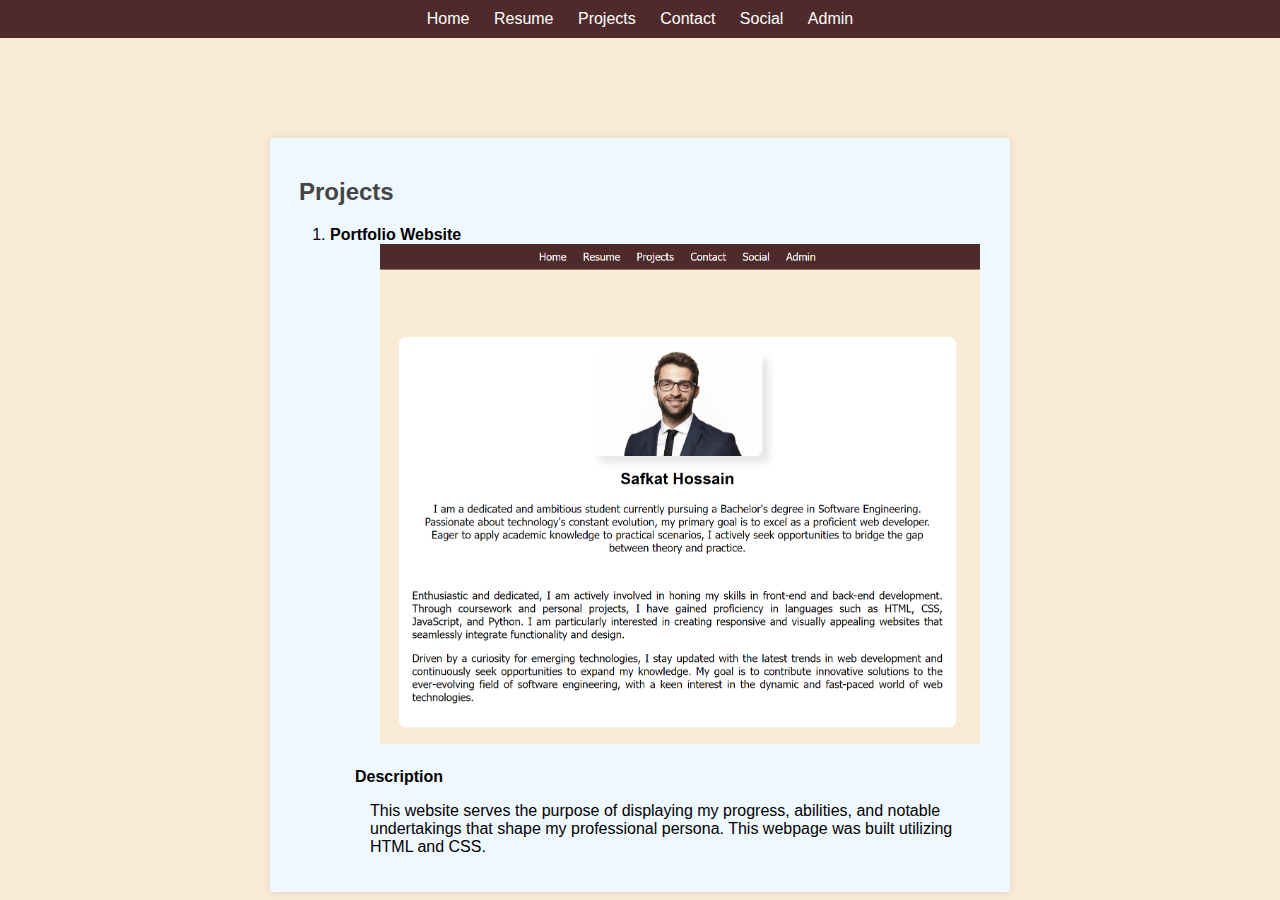
<file: projects.html>
<!DOCTYPE html>
<html lang="en">
  <head>
    <title>Resume</title>
    <style type="text/css">
      body {
        margin: 0;
        padding: 0;
        font-family: Tahoma, sans-serif;
        background-color: antiquewhite;
      }
      #menu {
        background-color: rgb(79, 42, 42);
        color: #ffffff;
        text-align: center;
        padding: 10px 10px 10px 10px;
        margin: 0px 0px 10px 0px;
      }
      #resume_content {
        background-color: aliceblue;
        border-radius: 4px;
        margin: 0 auto;
        margin-top: 100px;
        padding: 20px;
        max-width: 700px;
        box-shadow: 0 0 10px rgba(0, 0, 0, 0.1);
      }
      h1 {
        text-align: center;
      }
      h2 {
        color: rgb(69, 69, 69);

        margin-left: 9px;
      }
      dt {
        font-weight: bold;
        margin-left: 25px;
        margin-bottom: 10px;
      }
      dd {
        margin-left: 40px;
        margin-right: 10px;
      }
      ol {
        margin-left: 0px;
      }
      button {
        border-radius: 8px;
        font-weight: bold;
        cursor: pointer;
        text-align: center;
        padding: 20px;
        background-color: rgb(46, 192, 255);
        color: rgb(0, 0, 0);
        margin-left: 270px;
        box-shadow: 2px 2px 2px 2px rgba(0, 0, 0, 0);
      }
      #menu a {
        text-decoration: none;
      }
      a {
        color: #ffffff;
        padding: 0 10px 0 10px;
      }
      img {
        margin-left: 10px;
        margin-bottom: 20px;
      }
    </style>
  </head>
  <body>
    <div id="menu">
      <a href="index.html">Home</a>
      <a href="resume.html">Resume</a>
      <a href="projects.html">Projects</a>
      <a href="contact.html">Contact</a>
      <a href="social.html">Social</a>
      <a href="admin.html">Admin</a>
    </div>
    <div id="resume_content">
      <h2>Projects</h2>
      <ol>
        <li>
          <b>Portfolio Website</b>
          <dl>
            <dd>
              <img
                src="homepic.PNG"
                alt="picture_of_portfolio_website"
                height="500px"
                width="600px"
              />
            </dd>
            <dt>Description</dt>
            <dd>
              <p>
                This website serves the purpose of displaying my progress,
                abilities, and notable undertakings that shape my professional
                persona. This webpage was built utilizing HTML and CSS.
              </p>
            </dd>
          </dl>
        </li>
      </ol>
    </div>
  </body>
</html>
</file>
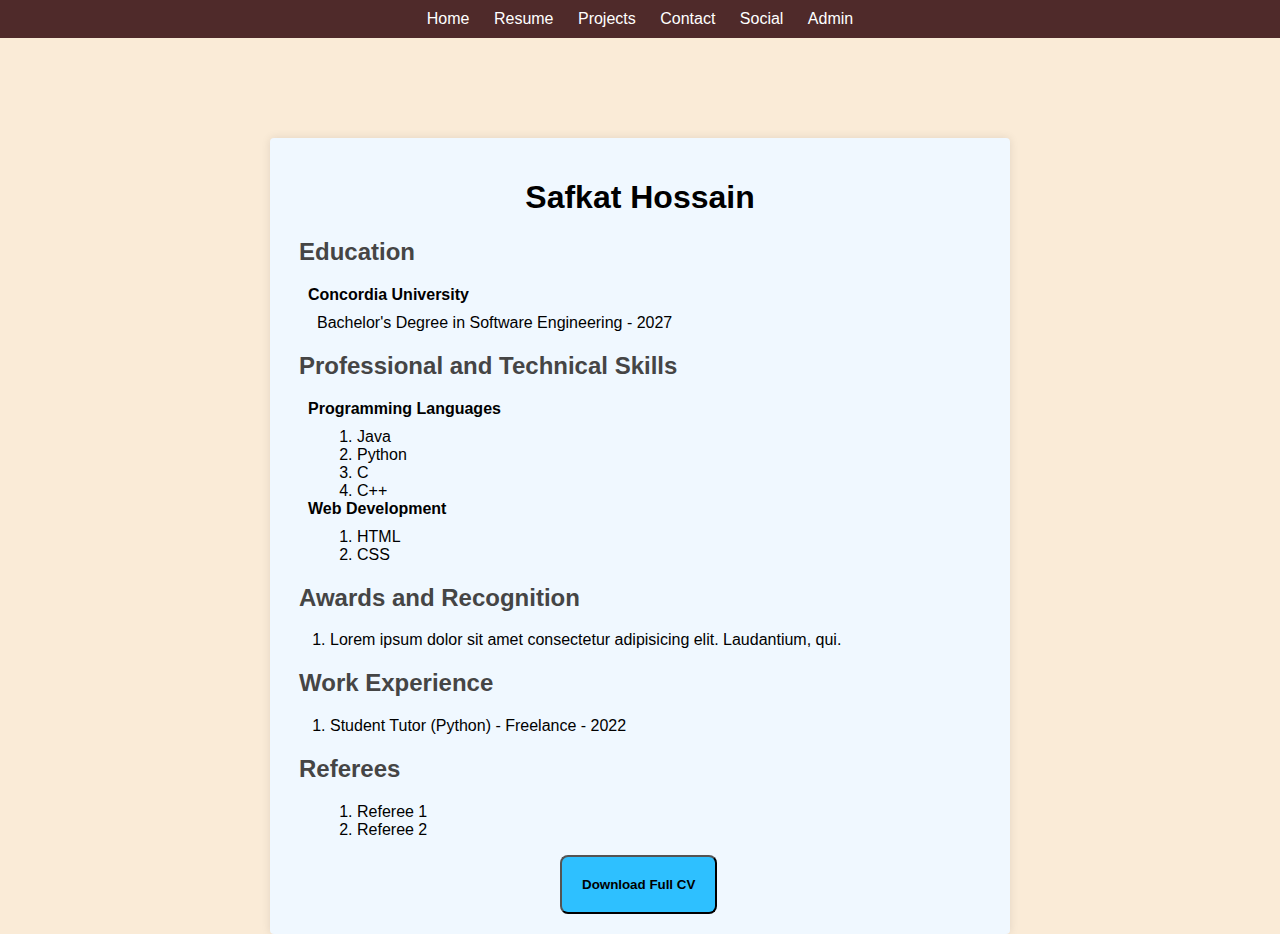
<file: resume.html>
<!DOCTYPE html>
<html lang="en">
  <head>
    <title>Resume</title>
    <style type="text/css">
      body {
        margin: 0;
        padding: 0;
        font-family: Tahoma, sans-serif;
        background-color: antiquewhite;
      }
      #menu {
        background-color: rgb(79, 42, 42);
        color: #ffffff;
        text-align: center;
        padding: 10px 10px 10px 10px;
        margin: 0px 0px 10px 0px;
      }
      #resume_content {
        background-color: aliceblue;
        border-radius: 4px;
        margin: 0 auto;
        margin-top: 100px;
        padding: 20px;
        max-width: 700px;
        box-shadow: 0 0 10px rgba(0, 0, 0, 0.1);
      }
      h1 {
        text-align: center;
      }
      h2 {
        color: rgb(69, 69, 69);

        margin-left: 9px;
      }
      dt {
        font-weight: bold;
        margin-left: 18px;
        margin-bottom: 10px;
      }
      dd {
        margin-left: 27px;
      }
      ol {
        margin-left: 0px;
      }
      button {
        border-radius: 8px;
        font-weight: bold;
        cursor: pointer;
        text-align: center;
        padding: 20px;
        background-color: rgb(46, 192, 255);
        color: rgb(0, 0, 0);
        margin-left: 270px;
        box-shadow: 2px 2px 2px 2px rgba(0, 0, 0, 0);
      }
      #menu a {
        text-decoration: none;
      }
      a {
        color: #ffffff;
        padding: 0 10px 0 10px;
      }
    </style>
  </head>
  <body>
    <div id="menu">
      <a href="index.html">Home</a>
      <a href="resume.html">Resume</a>
      <a href="projects.html">Projects</a>
      <a href="contact.html">Contact</a>
      <a href="social.html">Social</a>
      <a href="admin.html">Admin</a>
    </div>
    <div id="resume_content">
      <h1>Safkat Hossain</h1>
      <h2>Education</h2>
      <dl>
        <dt>Concordia University</dt>
        <dd>Bachelor's Degree in Software Engineering - 2027</dd>
      </dl>
      <h2>Professional and Technical Skills</h2>
      <dl>
        <dt>Programming Languages</dt>
        <dd>
          <ol>
            <li>Java</li>
            <li>Python</li>
            <li>C</li>
            <li>C++</li>
          </ol>
        </dd>
        <dt>Web Development</dt>
        <dd>
          <ol>
            <li>HTML</li>
            <li>CSS</li>
          </ol>
        </dd>
      </dl>
      <h2>Awards and Recognition</h2>
      <ol>
        <li>
          Lorem ipsum dolor sit amet consectetur adipisicing elit. Laudantium,
          qui.
        </li>
      </ol>

      <h2>Work Experience</h2>
      <ol>
        <li>Student Tutor (Python) - Freelance - 2022</li>
      </ol>
      <h2>Referees</h2>
      <dl>
        <dd>
          <ol>
            <li>Referee 1</li>
            <li>Referee 2</li>
          </ol>
        </dd>
      </dl>
      <button>Download Full CV</button>
    </div>
  </body>
</html>
</file>
